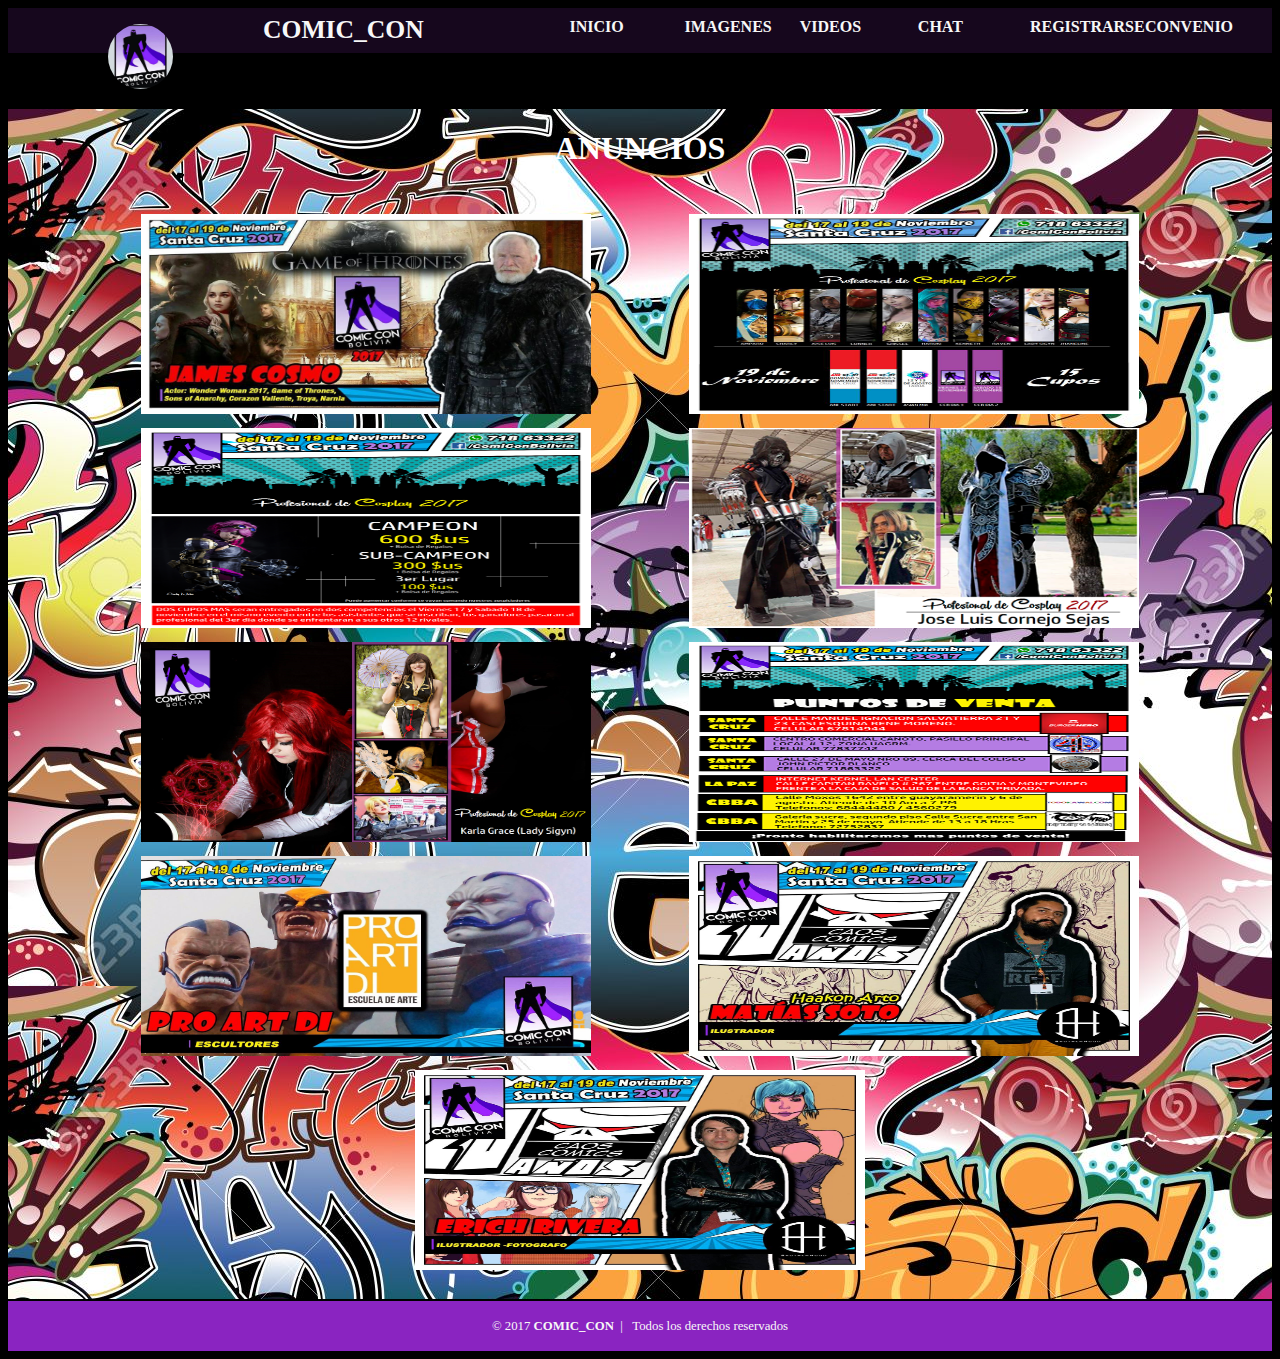
<file: anuncios.html>
<!DOCTYPE html>
<html lang="es">
<head>
<meta charset="utf-8">
	<title>anuncios</title>

	<link rel="stylesheet" type="text/css" href="css/estilos.css">
</head>
<body>

<header>
<figure>
<img src="imagenes/logo.jpg">
</figure>
<h1>COMIC_CON</h1>
<nav>
	<ul>

		<li><a href="index.html">INICIO</a></li>
		<li><a href="imagenes.html">IMAGENES</a></li>
		<li><a href="videos.html">VIDEOS</a></li>
		<li><a href="chat.html">CHAT</a></li>
		<li><a href="registro.html">REGISTRARSE</a></li>
		<li><a href="convenio.html">CONVENIO</a></li>

	</ul>
</nav>
</header>


<section>

  <h1>ANUNCIOS</h1>


    <ul class="galeria">
        <li><a href="#img1"><img src="imagenes/anuncios/1.jpg"></a></li>
        <li><a href="#img2"><img src="imagenes/anuncios/2.jpg"></a></li>
        <li><a href="#img3"><img src="imagenes/anuncios/3.png"></a></li>
        <li><a href="#img4"><img src="imagenes/anuncios/4.png"></a></li>
        <li><a href="#img5"><img src="imagenes/anuncios/5.png"></a></li>
        <li><a href="#img6"><img src="imagenes/anuncios/6.png"></a></li>
        <li><a href="#img7"><img src="imagenes/anuncios/7.jpg"></a></li>
        <li><a href="#img8"><img src="imagenes/anuncios/8.jpg"></a></li>
        <li><a href="#img9"><img src="imagenes/anuncios/9.jpg"></a></li>



    </ul>

    <div class="modal" id="img1">
        <h3>Imagen 1</h3>
        <div class="imagen">
            <a href="#img6">&#60;</a>
            <a href="#img2"><img src="imagenes/anuncios/1.jpg"></a>
            <a href="#img2">></a>
        </div>
        <a class="cerrar" href="">X</a>
    </div>

    <div class="modal" id="img2">
        <h3>Imagen 2</h3>
        <div class="imagen">
            <a href="#img1">&#60;</a>
            <a href="#img3"><img src="imagenes/anuncios/2.jpg"></a>
            <a href="#img3">></a>
        </div>
        <a class="cerrar" href="">X</a>
    </div>

    <div class="modal" id="img3">
        <h3>Imagen 3</h3>
        <div class="imagen">
            <a href="#img2">&#60;</a>
            <a href="#img4"><img src="imagenes/anuncios/3.png"></a>
            <a href="#img4">></a>
        </div>
        <a class="cerrar" href="">X</a>
    </div>

    <div class="modal" id="img4">
        <h3>Imagen 4</h3>
        <div class="imagen">
            <a href="#img3">&#60;</a>
            <a href="#img5"><img src="imagenes/anuncios/4.png"></a>
            <a href="#img5">></a>
        </div>
        <a class="cerrar" href="">X</a>
    </div>
       <div class="modal" id="img5">
        <h3>Imagen 5</h3>
        <div class="imagen">
            <a href="#img4">&#60;</a>
            <a href="#img6"><img src="imagenes/anuncios/5.png"></a>
            <a href="#img6">></a>
        </div>
        <a class="cerrar" href="">X</a>
    </div>

     <div class="modal" id="img6">
        <h3>Imagen 6</h3>
        <div class="imagen">
            <a href="#img5">&#60;</a>
            <a href="#img7"><img src="imagenes/anuncios/6.png"></a>
            <a href="#img7">></a>
        </div>
        <a class="cerrar" href="">X</a>
    </div>
        <div class="modal" id="img7">
        <h3>Imagen 7</h3>
        <div class="imagen">
            <a href="#img6">&#60;</a>
            <a href="#img8"><img src="imagenes/anuncios/7.jpg"></a>
            <a href="#img8">></a>
        </div>
        <a class="cerrar" href="">X</a>
        </div>
           <div class="modal" id="img8">
            <h3>Imagen 8</h3>
            <div class="imagen">
            <a href="#img7">&#60;</a>
            <a href="#img9"><img src="imagenes/anuncios/8.jpg"></a>
            <a href="#img9">></a>
        </div>
        <a class="cerrar" href="">X</a>
        </div>
           <div class="modal" id="img9">
        <h3>Imagen 9</h3>
        <div class="imagen">
            <a href="#img8">&#60;</a>
            <a href="#img10"><img src="imagenes/anuncios/9.jpg"></a>
            <a href="#img10">></a>
        </div>
        <a class="cerrar" href="">X</a>
        </div>
           <div class="modal" id="img10">
        <h3>Imagen 10</h3>
        <div class="imagen">
            <a href="#img9">&#60;</a>
            <a href="#img1"><img src="imagenes/galeria/10.jpg"></a>
            <a href="#img1">></a>
        </div>

</section>

<footer><div id="copyright">&copy 2017 <strong>COMIC_CON</strong>&nbsp; | &nbsp; Todos los derechos reservados</div></footer>

</body>
</html>
</file>
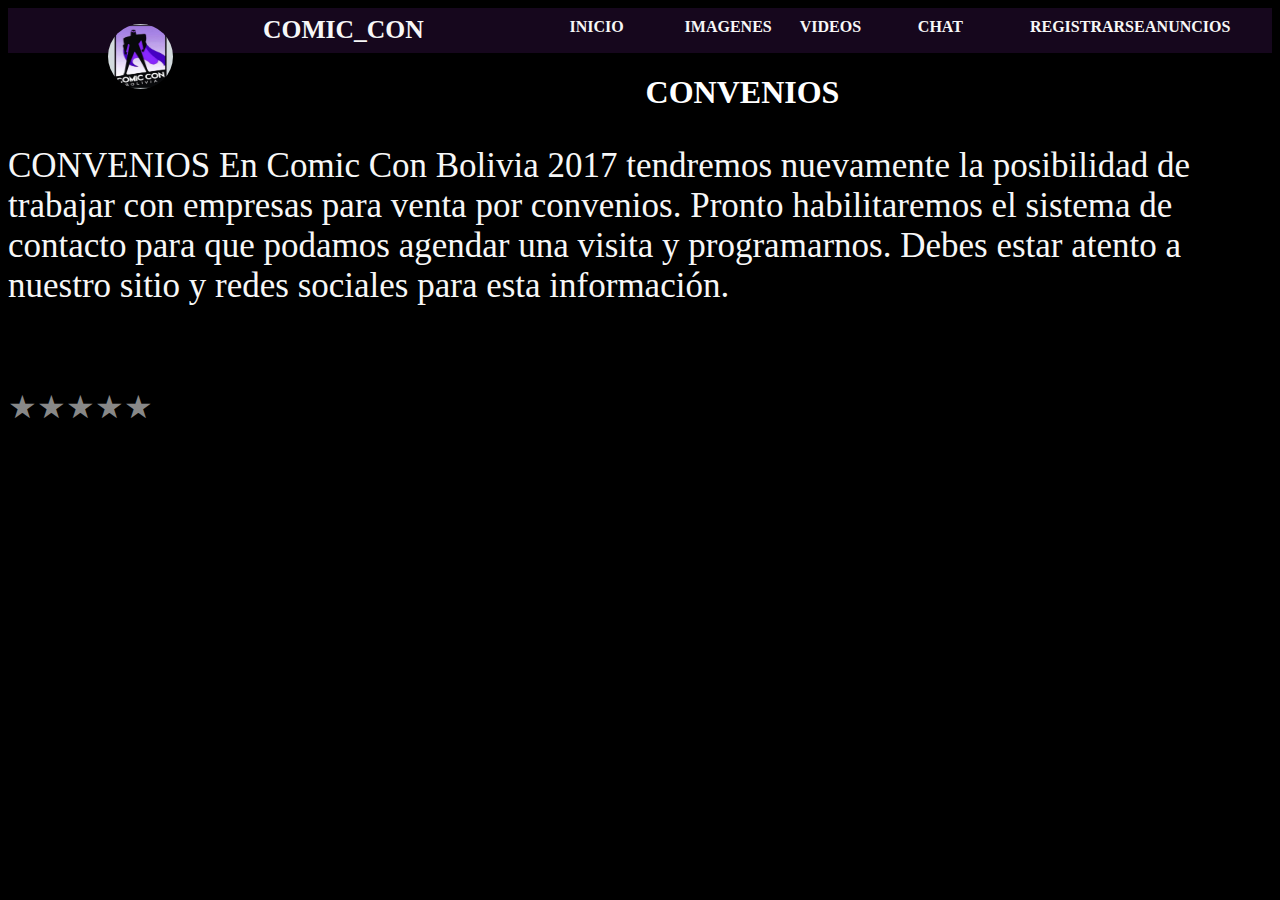
<file: convenio.html>
<!DOCTYPE html>

<html lang="en">
<meta charset="utf-8">
<head>
<title>convenio</title>
<link rel="stylesheet" type="text/css" href="css/estilos.css">	
</head>

<body>
<header>
<figure>
<img src="imagenes/logo.jpg">
</figure>
<h1>COMIC_CON</h1>
<nav>
	<ul>
		
		<li><a href="index.html">INICIO</a></li>
		<li><a href="imagenes.html">IMAGENES</a></li>
		<li><a href="videos.html">VIDEOS</a></li>
		<li><a href="chat.html">CHAT</a></li>
		<li><a href="registro.html">REGISTRARSE</a></li>
		<li><a href="anuncios.html">ANUNCIOS</a></li>

	</ul>
</nav>
</header>

<h1>CONVENIOS</h1>




<p class="in">CONVENIOS
En Comic Con Bolivia 2017 tendremos nuevamente la posibilidad de trabajar con empresas para venta por convenios. Pronto habilitaremos el sistema de contacto para que podamos agendar una visita y programarnos. Debes estar atento a nuestro sitio y redes sociales para esta información.</p>



<h2 class="par" >valoracion del convenio</h2>


<div class="ec-stars-wrapper">
	<a href="#" data-value="1" title="Votar con 1 estrellas">&#9733;</a>
	<a href="#" data-value="2" title="Votar con 2 estrellas">&#9733;</a>
	<a href="#" data-value="3" title="Votar con 3 estrellas">&#9733;</a>
	<a href="#" data-value="4" title="Votar con 4 estrellas">&#9733;</a>
	<a href="#" data-value="5" title="Votar con 5 estrellas">&#9733;</a>
</div>

	

</body>
</html>
</file>
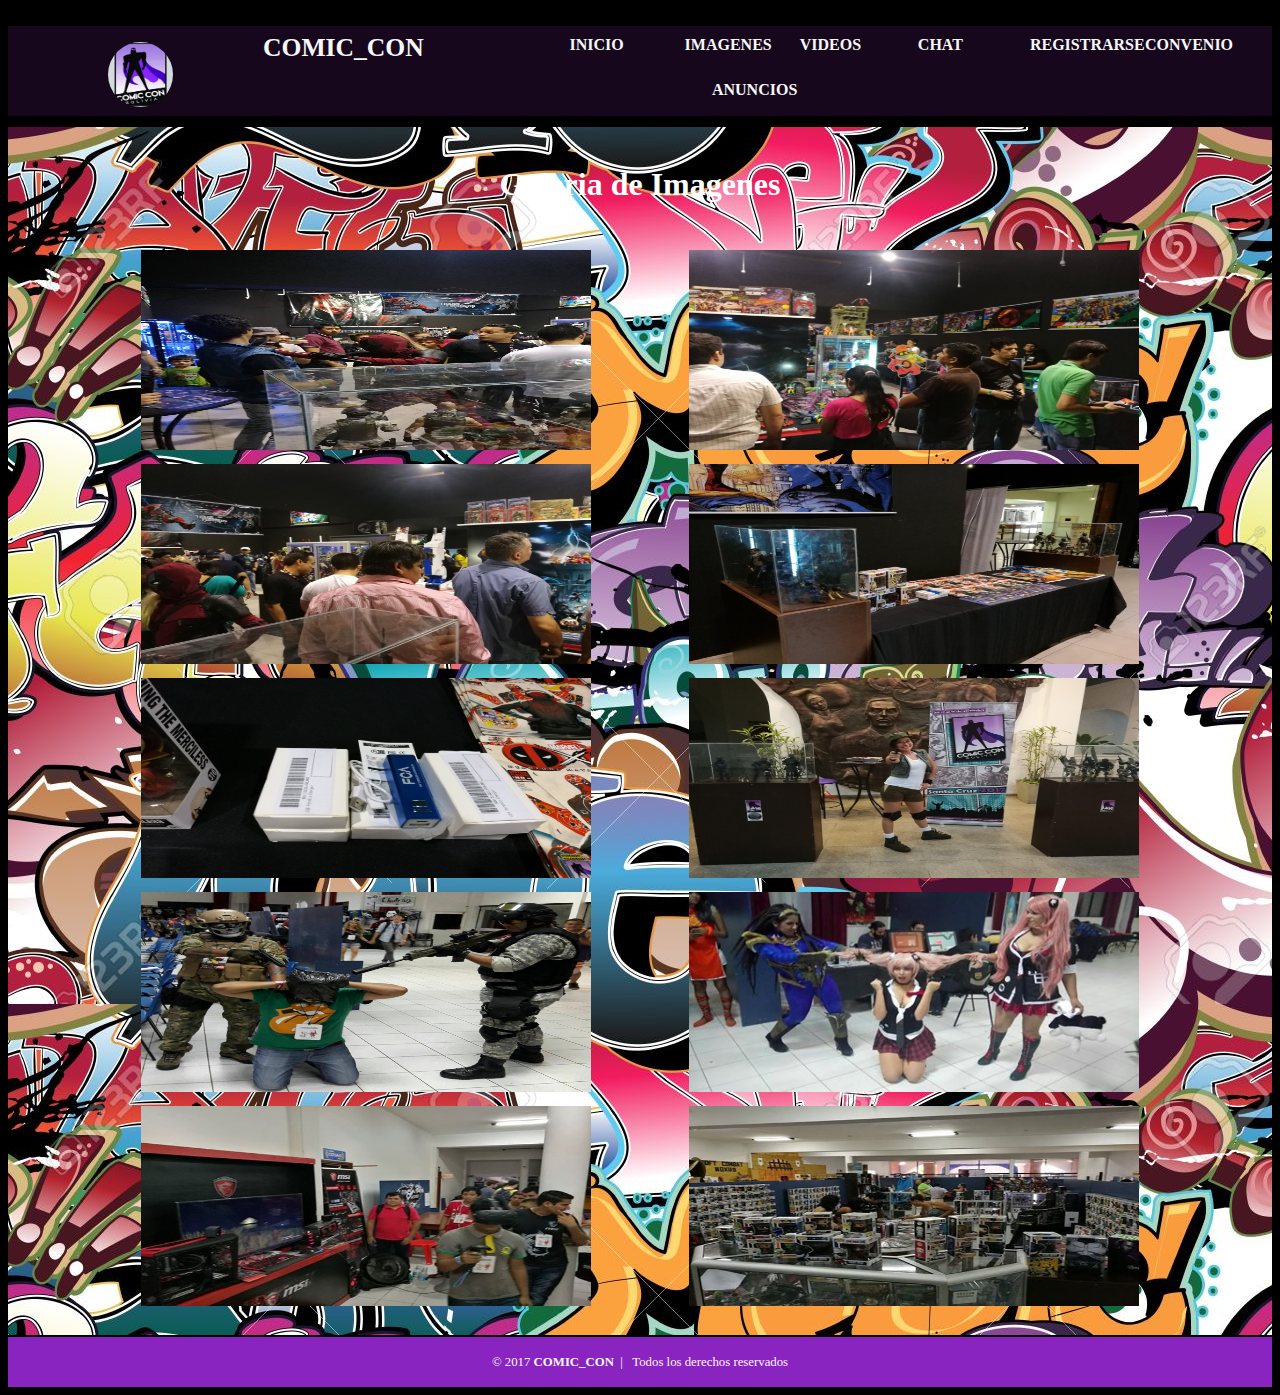
<file: imagenes.html>
<!DOCTYPE html>
<html lang="es">

<head>
<meta charset="utf-8">
<tittle>Galeria de imagenes</tittle>
<link rel="stylesheet" type="text/css" href="css/estilos.css">
</head>
<body>

<header>
<figure>
<img src="imagenes/logo.jpg">
</figure>
<h1>COMIC_CON</h1>
<nav>
	<ul>

		<li><a href="index.html">INICIO</a></li>
		<li><a href="imagenes.html">IMAGENES</a></li>
		<li><a href="videos.html">VIDEOS</a></li>
		<li><a href="chat.html">CHAT</a></li>
		<li><a href="registro.html">REGISTRARSE</a></li>
        <li><a href="convenio.html">CONVENIO</a></li>
        <li><a href="anuncios.html">ANUNCIOS</a></li>

	</ul>
</nav>

</header>
<section>
<embed src="mp3/ChainChronicle.mp3" HIDDEN ="true">

<h1>Galeria de Imagenes </h1>


    <ul class="galeria">
        <li><a href="#img1"><img src="imagenes/galeria/1.jpg"></a></li>
        <li><a href="#img2"><img src="imagenes/galeria/2.jpg"></a></li>
        <li><a href="#img3"><img src="imagenes/galeria/3.jpg"></a></li>
        <li><a href="#img4"><img src="imagenes/galeria/4.jpg"></a></li>
        <li><a href="#img5"><img src="imagenes/galeria/5.jpg"></a></li>
        <li><a href="#img6"><img src="imagenes/galeria/6.jpg"></a></li>
        <li><a href="#img7"><img src="imagenes/galeria/7.jpg"></a></li>
        <li><a href="#img8"><img src="imagenes/galeria/8.jpg"></a></li>
        <li><a href="#img9"><img src="imagenes/galeria/9.jpg"></a></li>
        <li><a href="#img10"><img src="imagenes/galeria/10.jpg"></a></li>


    </ul>

    <div class="modal" id="img1">
        <h3>Imagen 1</h3>
        <div class="imagen">
            <a href="#img6">&#60;</a>
            <a href="#img2"><img src="imagenes/galeria/1.jpg"></a>
            <a href="#img2">></a>
        </div>
        <a class="cerrar" href="">X</a>
    </div>

    <div class="modal" id="img2">
        <h3>Imagen 2</h3>
        <div class="imagen">
            <a href="#img1">&#60;</a>
            <a href="#img3"><img src="imagenes/galeria/2.jpg"></a>
            <a href="#img3">></a>
        </div>
        <a class="cerrar" href="">X</a>
    </div>

    <div class="modal" id="img3">
        <h3>Imagen 3</h3>
        <div class="imagen">
            <a href="#img2">&#60;</a>
            <a href="#img4"><img src="imagenes/galeria/3.jpg"></a>
            <a href="#img4">></a>
        </div>
        <a class="cerrar" href="">X</a>
    </div>

    <div class="modal" id="img4">
        <h3>Imagen 4</h3>
        <div class="imagen">
            <a href="#img3">&#60;</a>
            <a href="#img5"><img src="imagenes/galeria/4.jpg"></a>
            <a href="#img5">></a>
        </div>
        <a class="cerrar" href="">X</a>
    </div>
       <div class="modal" id="img5">
        <h3>Imagen 5</h3>
        <div class="imagen">
            <a href="#img4">&#60;</a>
            <a href="#img6"><img src="imagenes/galeria/5.jpg"></a>
            <a href="#img6">></a>
        </div>
        <a class="cerrar" href="">X</a>
    </div>

     <div class="modal" id="img6">
        <h3>Imagen 6</h3>
        <div class="imagen">
            <a href="#img5">&#60;</a>
            <a href="#img7"><img src="imagenes/galeria/6.jpg"></a>
            <a href="#img7">></a>
        </div>
        <a class="cerrar" href="">X</a>
    </div>
        <div class="modal" id="img7">
        <h3>Imagen 7</h3>
        <div class="imagen">
            <a href="#img6">&#60;</a>
            <a href="#img8"><img src="imagenes/galeria/7.jpg"></a>
            <a href="#img8">></a>
        </div>
        <a class="cerrar" href="">X</a>
        </div>
           <div class="modal" id="img8">
        <h3>Imagen 8</h3>
        <div class="imagen">
            <a href="#img7">&#60;</a>
            <a href="#img9"><img src="imagenes/galeria/8.jpg"></a>
            <a href="#img9">></a>
        </div>
        <a class="cerrar" href="">X</a>
        </div>
           <div class="modal" id="img9">
        <h3>Imagen 9</h3>
        <div class="imagen">
            <a href="#img8">&#60;</a>
            <a href="#img10"><img src="imagenes/galeria/9.jpg"></a>
            <a href="#img10">></a>
        </div>
        <a class="cerrar" href="">X</a>
        </div>
           <div class="modal" id="img10">
        <h3>Imagen 10</h3>
        <div class="imagen">
            <a href="#img9">&#60;</a>
            <a href="#img1"><img src="imagenes/galeria/10.jpg"></a>
            <a href="#img1">></a>
        </div>
        <a class="cerrar" href="">X</a>
    </div>

    </section>
    <footer><div id="copyright">&copy 2017 <strong>COMIC_CON</strong>&nbsp; | &nbsp; Todos los derechos reservados</div></footer>


</body>
</html>
</file>
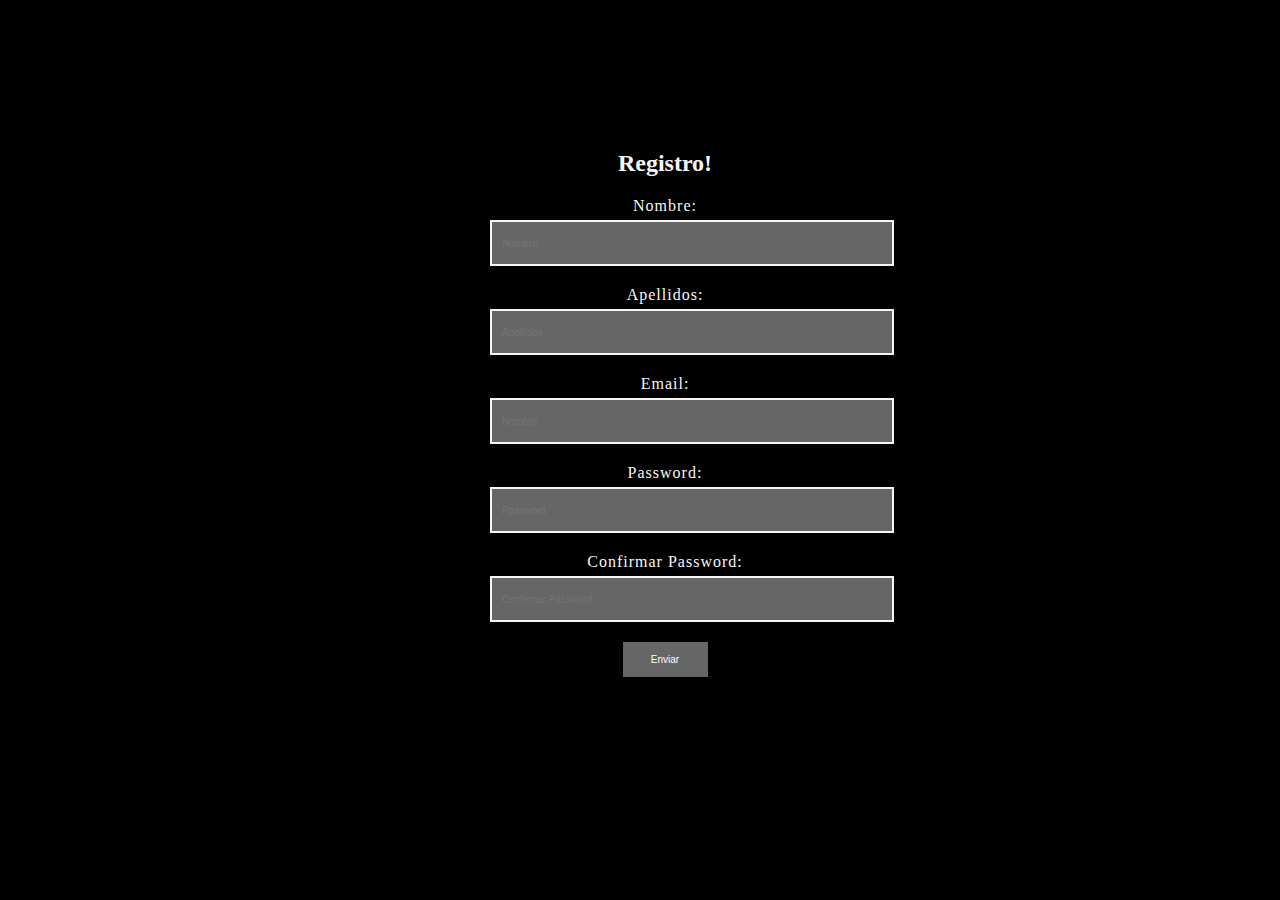
<file: registro.html>
<!DOCTYPE html>
<html>
<head>
	<title>registro</title>
	<link rel="stylesheet" type="text/css" href="css/estilos.css">
</head>
<body>
<div class="registro">

<center>
<form class="widget-registro" action="#" method="post">
<h2>Registro!</h2>
<label for="nombre">Nombre:</label>
<input id="nombre" type="text" name="nombre" placeholder="Nombre" required="">
<label for="nombre">Apellidos:</label>
<input id="nombre" type="text" name="apellido" placeholder="Apellidos" required="">
<label for="email">Email:</label>
<input id="email" type="text" name="email" placeholder="Nombre" required="">
<label for="nombre">Password:</label>
<input id="nombre" type="text" name="password" placeholder="Password" required="">
<label for="nombre">Confirmar Password:</label>
<input id="nombre" type="text" name="confirm_password" placeholder="Confirmar Password" required="">

<input id="submit" type="submit" name="submit" value="Enviar">
</form></center>
</div>


</body>
</html>
</file>
<file: css/estilos.css>
body{
	font-size:16px;
	font-family: 'Gochi Hand', cursive; 
	background-color:#000; 
}

footer{
	background-color: #8A24C1;
	height: 50px;
	margin-top: 2px;
	text-align: center;
	line-height: 50px;
	color: #f7f7f7;
	font-size: 0.8em;
}
header{
	background-color:#16071D;
	text-align:left; 
}
header figure{
	float:left;
	margin-left:100px; 

}
header figure img{
  width:65px;
  height: 65px;
  border-radius: 50%;

}
header h1{
	color: #f7f7f7;
	float: left;
	margin: 7px 80px 0px 50px;
	padding:0px;
	font-size:1.6em; 
	display:block; 
}
header nav ul{
	padding:0px;
	margin: 0px;
	list-style: none;
	text-align: center;

    
}
header nav ul li{
	display:inline-block;
	height: 35px;
	width:100%;
	margin:  10px 0px 0px 0px; 

}
header nav ul li a{
 text-decoration: none;
 color:#f7f7f7;
 font-weight:bold;
 padding: 15px 25px; 
} 

section{
	width: 100%;
	display: inline-block;
	background: url(../imagenes/fondo.jpg);
}

/***********************************************************
************************** Secciones**************************
***********************************************************/
.container{
  background-color: #424242;
  height: auto;

	
}
	}
	.dos-cols{
	height: 50px;
	margin-top: 2px;
	text-align: center;
	line-height: 50px;
	color: #f7f7f7;
	font-size: 0.8em;
}


.dos-cols{
  width: 450px; 
  float: left;
  margin-left: 50px;
  margin-bottom: 20px;

}
.dos-cols h2{
   
  color: #f7f7f7;
}
.dos-cols h3{
  
}
.dos-cols p{
	text-align: left;

  line-height: 30px;
  color: #f7f7f7;
  font-size: 20px;
}

label{
display: block;
margin-top: 20px;
letter-spacing: 1px;
color: #f7f7f7;

}

.widget-contacto{
  margin: 0 auto;
  width: 350px;
  float: right;

}
input,textarea{
  width: 380px;
  height: 22px;
  background-color: #666;
  border: 2px solid #f6f6f6;
  padding: 10px;
  margin-top: 5px;
  font-size: 10px;
 color:#fff; 
}
textarea{
  height: 152px;
}

#submit{

  width: 85px;
  height: 35px;
  border: none;
 margin-top: 20px;
 cursor: pointer;

}





section div.news{
	float: right;
	width: 30%;
	background-color: white;
	border:1px solid black;
	margin-right: 20px;
	display: none;
	border-radius: 10px;
	padding-bottom: 20px;
}

section div.news h2{
	text-align: center;


}

section div.news article.post{
	width: 95%;
	margin-left: 2%;
	border-top: 2px solid #440A4E;
	margin-top: 35px;
}
section div.news article.post figure{
	float: left;
	margin-top: 10px;
}
section div.news article.post figure img{
	width: 70px;
}
section div.news article.post h3{
	margin-left: 85px;
}
section div.news article.post p{
	font-style: italic;
	font-size: 0.8em;
	text-align: justify;
	margin: 5px 5% 20px 5%;
}
section div.news article.post video{
	width: 90%;
	margin: 0px 5%;
}




/***********************************************************
************************** SLIDER **************************
***********************************************************/
div#InicioAncho{
	position: relative;
	width: 100%;
	display: none;
	border:1px solid transparent;
}

div#InicioAncho #slider {
	border-radius: 10px;
	border: 2px solid #8A0868;
	margin: 0 auto;
	margin-top: 20px;
	margin-bottom: 50px;
	min-height: 550px;
	overflow: hidden;
	padding: 0;
	position: relative;
	width: 95%;
}
div#InicioAncho #slider div.elemento {
	left:0;
	position:absolute;
	top:0;
	width: 100%;
}
div#InicioAncho #slider img {
	border:0;
	margin:0;
	padding:0;
	width: 100%;
}
div#InicioAncho #slider a{
	text-decoration: none;
}
div#InicioAncho #slider p.gancho {
	color: #DF7401;
	display: block;
	font-size: 1.4em;
	font-weight: bolder;
	line-height: 25px;
	position: absolute;
	right: 1%;
	text-shadow: 2px 2px 3px white, -2px -2px 3px white;
	top: 5%;
	width: 29%;
}

/***********************************************************
************************** registro **************************
***********************************************************/



.registro{

 margin-top: 150px;
  margin-left: 50px;
  margin-bottom: 20px;

}
.registro h2{

  color: #f7f7f7;
}
.dos-cols p{
  line-height: 30px;
  color: #f7f7f7;
}

label{
display: block;
margin-top: 20px;
letter-spacing: 1px;
color: #f7f7f7;

}

.widget-registro{
  margin: 0 auto;
  width: 350px;
  float: center;

}






/***********************************************************
************************** Responsivo **************************
***********************************************************/


@media screen and (min-width: 480px){
	header nav ul li{
		width: 22%;
		text-align: center;



	
}
@media screen and (min-width: 767px){
	header nav ul li{
		width: 8%;
		margin: 10px 10px 0px 0px;
		text-align: center;

	}
    


	div#InicioAncho{
		display: inline;
	}
}
@media screen and (min-width: 950px){
	
	
	section div.news{
		display: inline;
	}


}

}

/***********************************************************
************************** imagenes**************************
***********************************************************/

h1 {
    color: #fff;
    text-align: center;
}

/*Estilos de la galeria*/

.galeria {
    width: 90%;
    margin: auto;
    list-style: none;
    padding: 20px;
    box-sizing: border-box;
    
    display: flex;
    flex-wrap: wrap;
    justify-content: space-around;
}

.galeria li {
    margin: 5px;
}

.galeria img {
    width: 450px;
    height: 200px;
}

/*Estilos del modal*/

.modal {
    display: none;
}

.modal:target {
    
    display: block;
    position: fixed;
    background: rgba(0,0,0,0.8);
    top: 0;
    left: 0;
    width: 100%;
    height: 100%;
}

.modal h3 {
    color: #fff;
    font-size: 30px;
    text-align: center;
    margin: 15px 0;
}

.imagen {
    width: 100%;
    height: 50%;
    
    display: flex;
    justify-content: center;
    align-items: center;
}

.imagen a {
    color: #fff;
    font-size: 40px;
    text-decoration: none;
    margin: 0 10px;
}

.imagen a:nth-child(2) {
    margin: 0;
    height: 100%;
    flex-shrink: 2;
}

.imagen img {
    width: 500px;
    height: 100%;
    max-width: 100%;
    border: 7px solid #fff;
    box-sizing: border-box;
}

.cerrar {
    display: block;
    background: #fff;
    width: 25px;
    height: 25px;
    margin: 15px auto;
    text-align: center;
    text-decoration: none;
    font-size: 25px;
    color: #000;
    padding: 5px;
    border-radius: 50%;
    line-height: 25px;
}

/***********************************************************
************************** Videos**************************
***********************************************************/


.lista ul{
	list-style-type: none;
   text-align: center;
}

.lista li {
    display: inline;
   text-align: center;
   margin: 0 10px 0 0;
}
.lista li a{
	 padding: 2px 7px 2px 7px;
   color: #666;
   background-color: #eeeeee;
   border: 1px solid #ccc;
   text-decoration: none;

}

.list {
    width: 600px;
    height: 400px;
}


/***********************************************************
************************** Puntuaciones**************************
***********************************************************/




.ec-stars-wrapper {
	/* Espacio entre los inline-block (los hijos, los `a`) 
	   http://ksesocss.blogspot.com/2012/03/display-inline-block-y-sus-empeno-en.html */
	font-size: 0;
	/* Podríamos quitarlo, 
		pero de esta manera (siempre que no le demos padding), 
		sólo aplicará la regla .ec-stars-wrapper:hover a cuando
		también se esté haciendo hover a alguna estrella */
	display: inline-block;
}
.ec-stars-wrapper a {
	text-decoration: none;
	display: inline-block;
	/* Volver a dar tamaño al texto */
	font-size: 32px;
	font-size: 2rem;
	
	color: #888;
}

.ec-stars-wrapper:hover a {
	color: rgb(39, 130, 228);
}
/*
 * El selector de hijo, es necesario para aumentar la especifidad
 */
.ec-stars-wrapper > a:hover ~ a {
	color: #888;
}
.par h2{

	color:#f7f7f7;
    font-size: 25px; 
}
.in{

	color:#f7f7f7;
	font-size:35px; 
}
</file>
